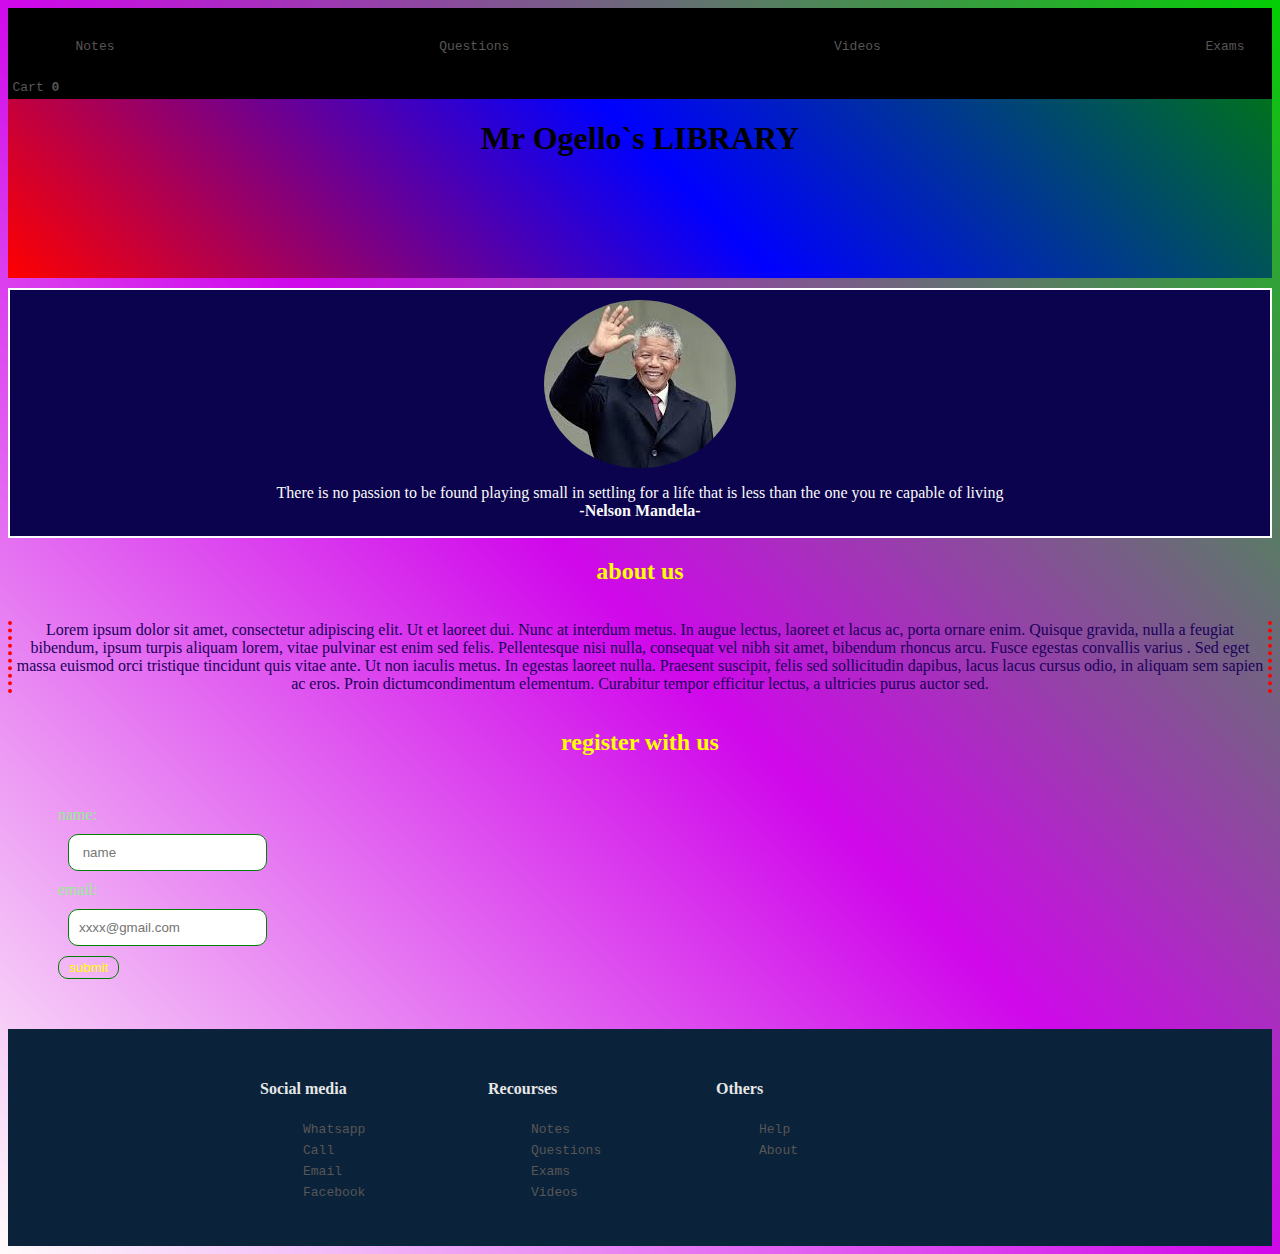
<file: index.html>
<!DOCTYPE html>
<html lang="en">
<head>
    <meta charset="UTF-8">
    <meta http-equiv="X-UA-Compatible" content="IE=edge">
    <meta name="viewport" content="width=device-width, initial-scale=1.0">
    <link rel="stylesheet" href="web/index.css">
    <title>Document</title>
</head>
<body>
    <header>
        <nav>
            <ul>
                <li><a href="web/notes.html"> Notes</a></li>
                 <li><a href="web/quetions.html">Questions</a></li>
               <li><a href="#">Videos</a></li>
               <li><a href="web/exams.html">Exams</a></li>
            </ul>
            <a href="web/notes.html">Cart<b> 0</b></a>
        </nav>

        <h1>Mr Ogello`s LIBRARY</h1>

    </header>
    <main>
        <div class="img-border">
            <img class="mandela" src="images/image1.jpg">
            <div class="quote">
                <p>There is no passion to be found playing 
                    small in settling for a life that is less than the one you re capable of living
                  <br /><b>-Nelson Mandela-</b>
                </p>
            </div>
        </div>
        
        <h2 id="about">about us</h2>
        <p class="about">Lorem ipsum dolor sit amet, consectetur adipiscing elit.
             Ut et laoreet dui. Nunc at interdum metus. In augue lectus, 
             laoreet et lacus ac, porta ornare enim. Quisque gravida, nulla
              a feugiat bibendum, ipsum turpis aliquam lorem, vitae pulvinar
               est enim sed felis. Pellentesque nisi nulla, consequat vel nibh 
               sit amet, bibendum rhoncus arcu. Fusce egestas convallis varius
               . Sed eget massa euismod orci tristique tincidunt quis vitae ante.
                Ut non iaculis metus. In egestas laoreet nulla. Praesent suscipit,
                 felis sed sollicitudin dapibus, lacus lacus cursus odio, in aliquam
                  sem sapien ac eros. Proin dictumcondimentum elementum. Curabitur tempor
                   efficitur lectus, a ultricies purus auctor sed.</p>

        <h2>register with us</h2>
        <form action="#">
           <label>name:</label> <input type="text"name="user_name"placeholder=" name">
           <label>email:</label><input type="email"name="user_email"placeholder="xxxx@gmail.com">
           <button class="submit" type="submit" >submit</button>
        </form>
    </main>
    <footer>
        <div class="responsive">
        <div class="row">
            
            <div class="column">
                <h4>Social media</h4>
                <ul>
                    <li><a href="#">Whatsapp</a> </li>
                    <li><a href="#">Call</a></li>
                    <li><a href="#">Email</a></li>
                    <li><a href="#">Facebook</a></li>
                </ul>
            </div>

            <div class="column">
                <h4>Recourses</h4>
                <ul>
                    <li><a href="web/notes.html">Notes</a></li>
                    <li><a href="web/quetions.html">Questions</a></li>
                    <li><a href="web/exams.html">Exams</a></li>
                    <li><a href="#">Videos</a></li>
                </ul>
            </div>
            <div class="column">
                <h4>Others</h4>
                <ul>
                    <li><a href="#">Help</a></li>
                    <li><a href="#about">About</a></li>
                    
                </ul>
            </div>
        </div>
        </div>
    </footer>
</body>
</html>
</file>
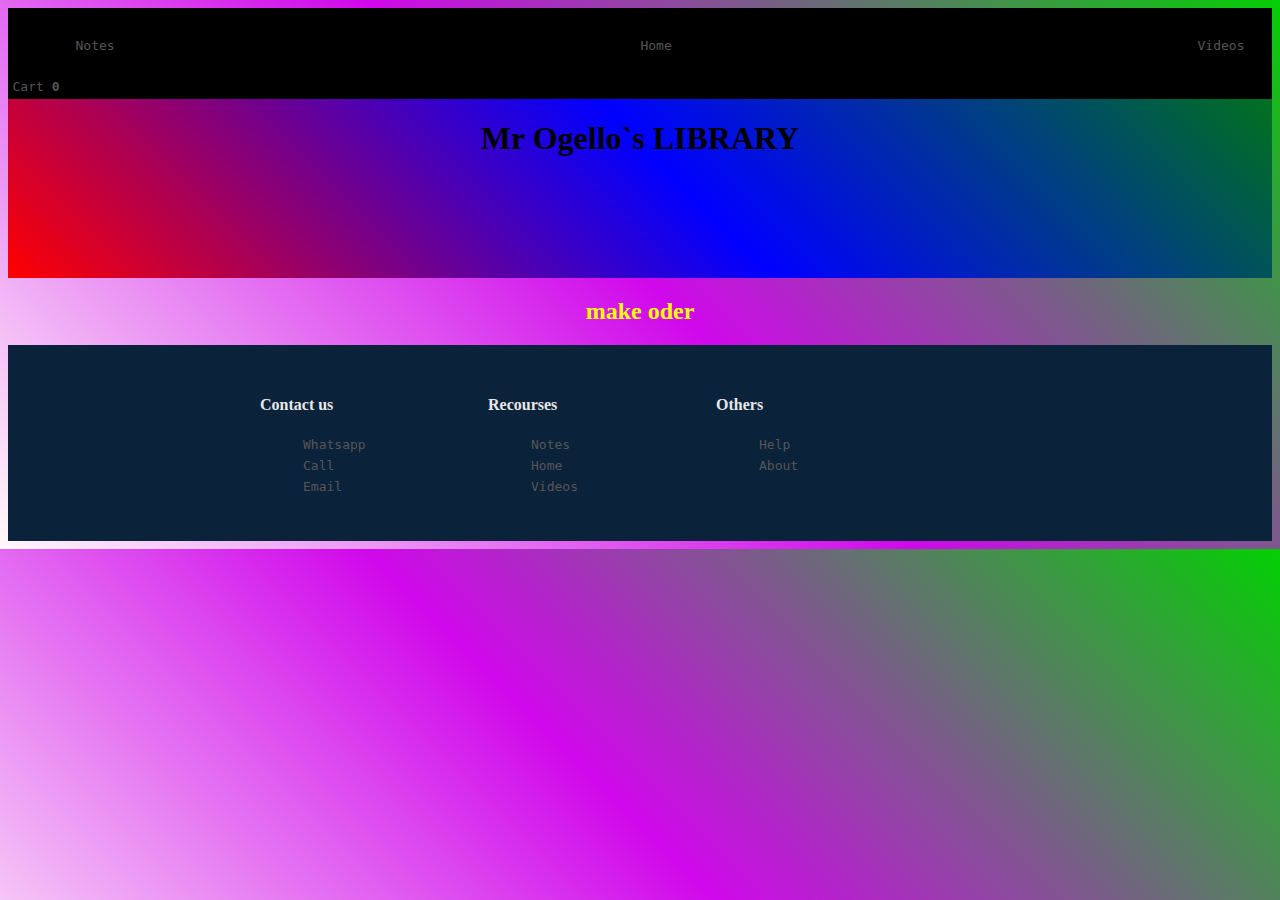
<file: web/cart.html>
<!DOCTYPE html>
<html lang="en">
<head>
    <meta charset="UTF-8">
    <meta http-equiv="X-UA-Compatible" content="IE=edge">
    <meta name="viewport" content="width=device-width, initial-scale=1.0">
    <link rel="stylesheet" href="index.css">
    <title>payment</title>
</head>
<body>
    <header>
        <nav>
            <ul>
                <li><a href="notes.html"> Notes</a></li>
                <li><a href="../index.html">Home</a></li>
              <li><a href="#">Videos</a></li>
                
            </ul>
            <a class="cart" href="web/notes.html">Cart<b> 0</b></a>
        </nav>
        <h1>Mr Ogello`s LIBRARY</h1>

    </header>
<body>
    <main>
        <h2>make oder</h2>
        
    </main>
    <footer>
        <div class="responsive">
        <div class="row">
            
            <div class="column">
                <h4>Contact us</h4>
                <ul>
                    <li><a href="#">Whatsapp</a> </li>
                    <li><a href="#">Call</a></li>
                    <li><a href="#">Email</a></li>
                </ul>
            </div>

            <div class="column">
                <h4>Recourses</h4>
                <ul>
                    <li><a href="notes.html">Notes</a></li>
                    <li><a href="../index.html">Home</a></li>
                    <li><a href="#">Videos</a></li>
                </ul>
            </div>
            <div class="column">
                <h4>Others</h4>
                <ul>
                    <li><a href="#">Help</a></li>
                    <li><a href="#">About</a></li>
                    
                </ul>
            </div>
        </div>
        </div>
    </footer>
</body>
</html>
</file>
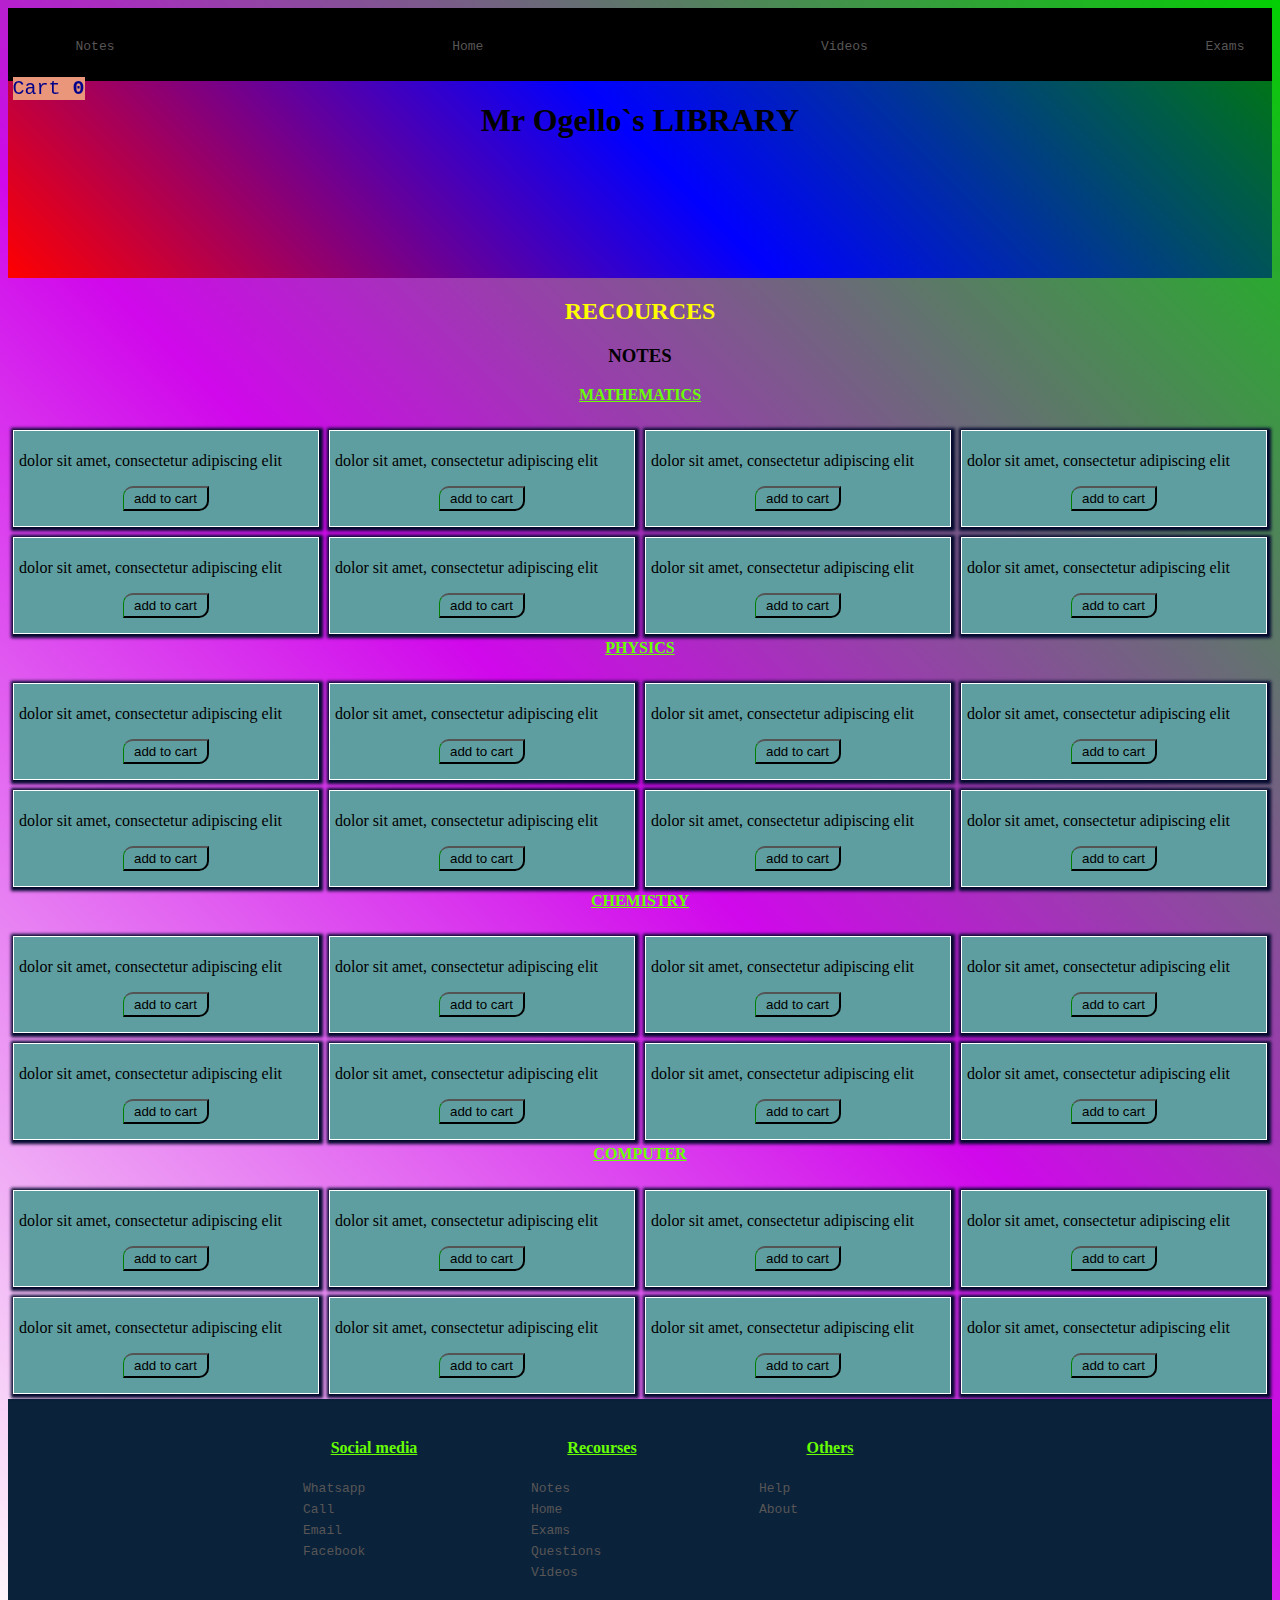
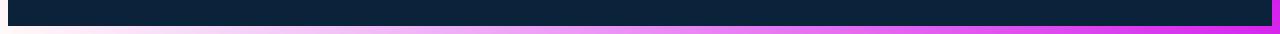
<file: web/docs.html>
<!DOCTYPE html>
<html lang="en">
<head>
    <meta charset="UTF-8">
    <meta http-equiv="X-UA-Compatible" content="IE=edge">
    <meta name="viewport" content="width=device-width, initial-scale=1.0">
    <link rel="stylesheet" href="docs.css">
    <link rel="stylesheet" href="index.css">
    <title>documents</title>
</head>
<body>
    <header>
        <nav>
            <ul>
                <li><a href="notes.html"> Notes</a></li>
                <li><a href="../index.html">Home</a></li>
                <li><a href="#">Videos</a></li>
                <li><a href="exams.html">Exams</a></li>
               
           </ul>
           <a class="cart" href="web/notes.html">Cart<b> 0</b></a>
       </nav>
       <h1>Mr Ogello`s LIBRARY</h1>

    </header>
<body>
    <main>
        <h2>RECOURCES</h2>
<h3>NOTES</h3>
           <h4 id="maths-notes">MATHEMATICS</h4>

            <div class="alighn">
              <div class="resource"> 
                  <p> dolor sit amet, 
               consectetur adipiscing elit</p>
            <button class="btn">add to cart</button>
            </div>
            </div>

            <div class="alighn">
                <div class="resource"> 
                    <p> dolor sit amet, 
                 consectetur adipiscing elit</p>
              <button class="btn">add to cart</button>
              </div>
              </div>

              <div class="alighn">
                <div class="resource"> 
                    <p> dolor sit amet, 
                 consectetur adipiscing elit</p>
              <button class="btn">add to cart</button>
              </div>
              </div>
         
              <div class="alighn">
                <div class="resource"> 
                    <p> dolor sit amet, 
                 consectetur adipiscing elit</p>
              <button class="btn">add to cart</button>
              </div>
              </div>


              <div class="alighn">
                <div class="resource"> 
                    <p> dolor sit amet, 
                 consectetur adipiscing elit</p>
              <button class="btn">add to cart</button>
              </div>
              </div>
  
              <div class="alighn">
                  <div class="resource"> 
                      <p> dolor sit amet, 
                   consectetur adipiscing elit</p>
                <button class="btn">add to cart</button>
                </div>
                </div>
  
                <div class="alighn">
                  <div class="resource"> 
                      <p> dolor sit amet, 
                   consectetur adipiscing elit</p>
                <button class="btn">add to cart</button>
                </div>
                </div>
           
                <div class="alighn">
                  <div class="resource"> 
                      <p> dolor sit amet, 
                   consectetur adipiscing elit</p>
                <button class="btn">add to cart</button>
                </div>
                </div>

                <h4 id="physic-notes">PHYSICS</h4>

                <div class="alighn">
              <div class="resource"> 
                  <p> dolor sit amet, 
               consectetur adipiscing elit</p>
            <button class="btn">add to cart</button>
            </div>
            </div>

            <div class="alighn">
                <div class="resource"> 
                    <p> dolor sit amet, 
                 consectetur adipiscing elit</p>
              <button class="btn">add to cart</button>
              </div>
              </div>

              <div class="alighn">
                <div class="resource"> 
                    <p> dolor sit amet, 
                 consectetur adipiscing elit</p>
              <button class="btn">add to cart</button>
              </div>
              </div>
         
              <div class="alighn">
                <div class="resource"> 
                    <p> dolor sit amet, 
                 consectetur adipiscing elit</p>
              <button class="btn">add to cart</button>
              </div>
              </div>


              <div class="alighn">
                <div class="resource"> 
                    <p> dolor sit amet, 
                 consectetur adipiscing elit</p>
              <button class="btn">add to cart</button>
              </div>
              </div>
  
              <div class="alighn">
                  <div class="resource"> 
                      <p> dolor sit amet, 
                   consectetur adipiscing elit</p>
                <button class="btn">add to cart</button>
                </div>
                </div>
  
                <div class="alighn">
                  <div class="resource"> 
                      <p> dolor sit amet, 
                   consectetur adipiscing elit</p>
                <button class="btn">add to cart</button>
                </div>
                </div>
           
                <div class="alighn">
                  <div class="resource"> 
                      <p> dolor sit amet, 
                   consectetur adipiscing elit</p>
                <button class="btn">add to cart</button>
                </div>
                </div>

                <h4 id="chemistry-notes">CHEMISTRY</h4>

               <div class="alighn">
              <div class="resource"> 
                  <p> dolor sit amet, 
               consectetur adipiscing elit</p>
            <button class="btn">add to cart</button>
            </div>
            </div>

            <div class="alighn">
                <div class="resource"> 
                    <p> dolor sit amet, 
                 consectetur adipiscing elit</p>
              <button class="btn">add to cart</button>
              </div>
              </div>

              <div class="alighn">
                <div class="resource"> 
                    <p> dolor sit amet, 
                 consectetur adipiscing elit</p>
              <button class="btn">add to cart</button>
              </div>
              </div>
         
              <div class="alighn">
                <div class="resource"> 
                    <p> dolor sit amet, 
                 consectetur adipiscing elit</p>
              <button class="btn">add to cart</button>
              </div>
              </div>


              <div class="alighn">
                <div class="resource"> 
                    <p> dolor sit amet, 
                 consectetur adipiscing elit</p>
              <button class="btn">add to cart</button>
              </div>
              </div>
  
              <div class="alighn">
                  <div class="resource"> 
                      <p> dolor sit amet, 
                   consectetur adipiscing elit</p>
                <button class="btn">add to cart</button>
                </div>
                </div>
  
                <div class="alighn">
                  <div class="resource"> 
                      <p> dolor sit amet, 
                   consectetur adipiscing elit</p>
                <button class="btn">add to cart</button>
                </div>
                </div>
           
                <div class="alighn">
                  <div class="resource"> 
                      <p> dolor sit amet, 
                   consectetur adipiscing elit</p>
                <button class="btn">add to cart</button>
                </div>
                </div>

                <h4 id="computer-notes">COMPUTER</h4>

                <div class="alighn">
              <div class="resource"> 
                  <p> dolor sit amet, 
               consectetur adipiscing elit</p>
            <button class="btn">add to cart</button>
            </div>
            </div>

            <div class="alighn">
                <div class="resource"> 
                    <p> dolor sit amet, 
                 consectetur adipiscing elit</p>
              <button class="btn">add to cart</button>
              </div>
              </div>

              <div class="alighn">
                <div class="resource"> 
                    <p> dolor sit amet, 
                 consectetur adipiscing elit</p>
              <button class="btn">add to cart</button>
              </div>
              </div>
         
              <div class="alighn">
                <div class="resource"> 
                    <p> dolor sit amet, 
                 consectetur adipiscing elit</p>
              <button class="btn">add to cart</button>
              </div>
              </div>


              <div class="alighn">
                <div class="resource"> 
                    <p> dolor sit amet, 
                 consectetur adipiscing elit</p>
              <button class="btn">add to cart</button>
              </div>
              </div>
  
              <div class="alighn">
                  <div class="resource"> 
                      <p> dolor sit amet, 
                   consectetur adipiscing elit</p>
                <button class="btn">add to cart</button>
                </div>
                </div>
  
                <div class="alighn">
                  <div class="resource"> 
                      <p> dolor sit amet, 
                   consectetur adipiscing elit</p>
                <button class="btn">add to cart</button>
                </div>
                </div>
           
                <div class="alighn">
                  <div class="resource"> 
                      <p> dolor sit amet, 
                   consectetur adipiscing elit</p>
                <button class="btn">add to cart</button>
                </div>
                </div>
    </main>
    <footer>
        <div class="responsive">
        <div class="row">
            
            <div class="column">
                <h4>Social media</h4>
                <ul>
                    <li><a href="#">Whatsapp</a> </li>
                    <li><a href="#">Call</a></li>
                    <li><a href="#">Email</a></li>
                    <li><a href="#">Facebook</a></li>
                </ul>
            </div>

            <div class="column">
                <h4>Recourses</h4>
                <ul>
                    <li><a href="notes.html">Notes</a></li>
                    <li><a href="../index.html">Home</a></li>
                    <li><a href="exams.html">Exams</a></li>
                    <li><a href="quetions.html">Questions</a></li>
                    <li><a href="#">Videos</a></li>
                </ul>
            </div>
            <div class="column">
                <h4>Others</h4>
                <ul>
                    <li><a href="#">Help</a></li>
                    <li><a href="#">About</a></li>
                    
                </ul>
            </div>
        </div>
        </div>
    </footer>
</body>
</html>
</file>
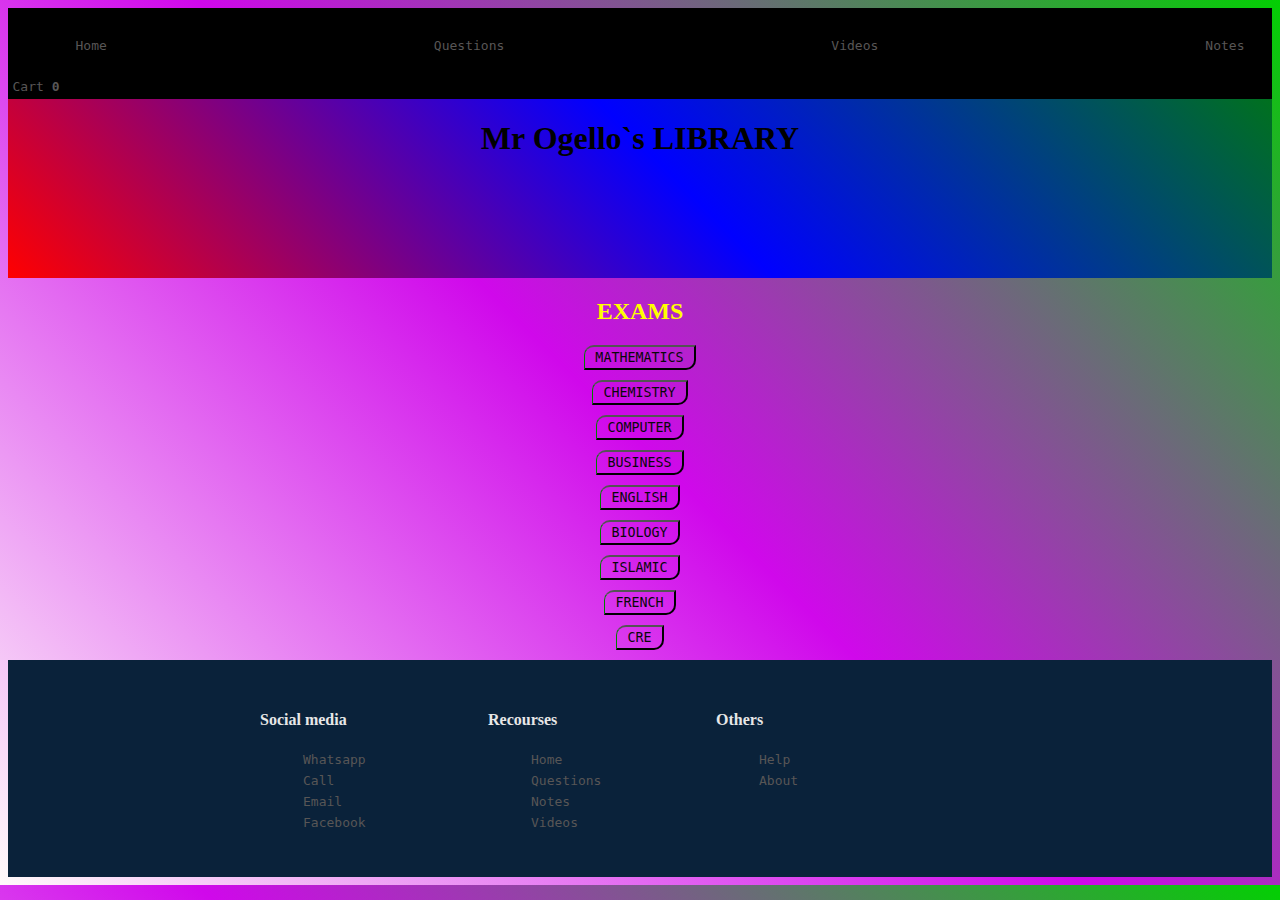
<file: web/exams.html>
<!DOCTYPE html>
<html lang="en">
<head>
    <meta charset="UTF-8">
    <meta http-equiv="X-UA-Compatible" content="IE=edge">
    <meta name="viewport" content="width=device-width, initial-scale=1.0">
    <link rel="stylesheet" href="index.css">
    <title>notes</title>
</head>
<body>
    <header>
        <nav>
            <ul>
                <li><a href="../index.html">Home</a></li>
                 <li><a href="quetions.html">Questions</a></li>
                 <li><a href="#">Videos</a></li>
                 <li><a href="notes.html">Notes</a></li>
                
            </ul>
            <a class="cart" href="web/notes.html">Cart<b> 0</b></a>
        </nav>
        <h1>Mr Ogello`s LIBRARY</h1>

    </header>
<body>
    <main>
        <h2>EXAMS</h2>
      <button class="btn"><a href="#">MATHEMATICS</a></button>
      <button class="btn"><a href="#">CHEMISTRY</a></button>
      <button class="btn"><a href="#">COMPUTER</a></button>
      <button class="btn"><a href="#">BUSINESS</a></button>
      <button class="btn"><a href="#">ENGLISH</a></button>
      <button class="btn"><a href="#">BIOLOGY</a></button>
      <button class="btn"><a href="#">ISLAMIC</a></button>
      <button class="btn"><a href="#">FRENCH</a></button>
      <button class="btn"><a href="#">CRE</a></button>
     
      
    </main>
    <footer>
        <div class="responsive">
        <div class="row">
            
            <div class="column">
                <h4>Social media</h4>
                <ul>
                    <li><a href="#">Whatsapp</a> </li>
                    <li><a href="#">Call</a></li>
                    <li><a href="#">Email</a></li>
                    <li><a href="#">Facebook</a></li>
                </ul>
            </div>

            <div class="column">
                <h4>Recourses</h4>
                <ul>
                    <li><a href="../index.html">Home</a></li>
                    <li><a href="quetions.html">Questions</a></li>
                    <li><a href="notes.html">Notes</a></li>
                    <li><a href="#">Videos</a></li>
                </ul>
            </div>
            <div class="column">
                <h4>Others</h4>
                <ul>
                    <li><a href="#">Help</a></li>
                    <li><a href="#">About</a></li>
                    
                </ul>
            </div>
        </div>
        </div>
    </footer>
</body>
</html>
</file>
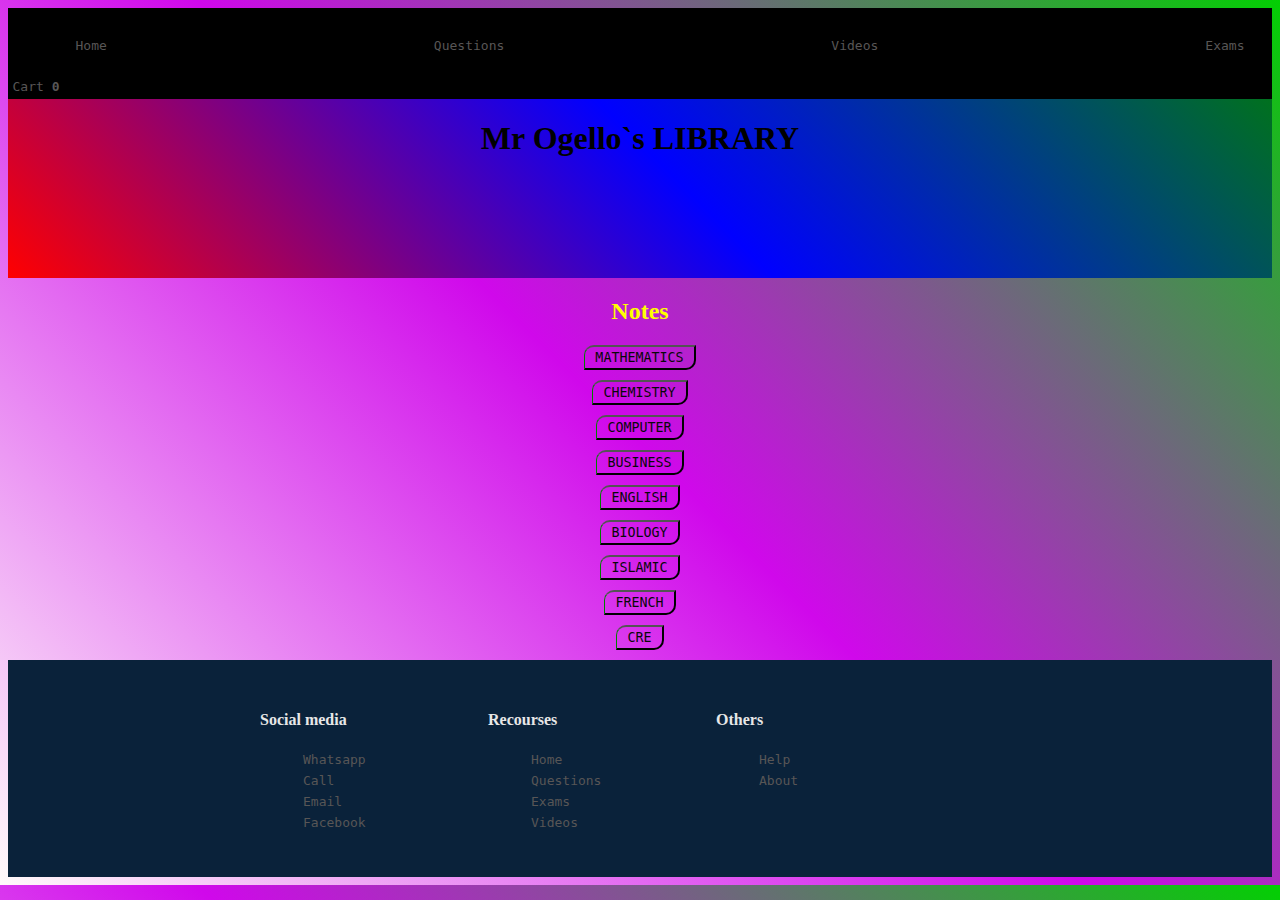
<file: web/notes.html>
<!DOCTYPE html>
<html lang="en">
<head>
    <meta charset="UTF-8">
    <meta http-equiv="X-UA-Compatible" content="IE=edge">
    <meta name="viewport" content="width=device-width, initial-scale=1.0">
    <link rel="stylesheet" href="index.css">
    <title>notes</title>
</head>
<body>
    <header>
        <nav>
            <ul>
                <li><a href="../index.html">Home</a></li>
                 <li><a href="quetions.html">Questions</a></li>
                 <li><a href="#">Videos</a></li>
                 <li><a href="exams.html">Exams</a></li>
                
            </ul>
            <a class="cart" href="web/notes.html">Cart<b> 0</b></a>
        </nav>
        <h1>Mr Ogello`s LIBRARY</h1>

    </header>
<body>
    <main>
        <h2>Notes</h2>
      <button class="btn"><a href="docs.html#maths-notes">MATHEMATICS</a></button>
      <button class="btn"><a href="docs.html#chemistry-notes">CHEMISTRY</a></button>
      <button class="btn"><a href="docs.html#computer-notes">COMPUTER</a></button>
      <button class="btn"><a href="#">BUSINESS</a></button>
      <button class="btn"><a href="#">ENGLISH</a></button>
      <button class="btn"><a href="#">BIOLOGY</a></button>
      <button class="btn"><a href="#">ISLAMIC</a></button>
      <button class="btn"><a href="#">FRENCH</a></button>
      <button class="btn"><a href="#">CRE</a></button>
     
      
    </main>
    <footer>
        <div class="responsive">
        <div class="row">
            
            <div class="column">
                <h4>Social media</h4>
                <ul>
                    <li><a href="#">Whatsapp</a> </li>
                    <li><a href="#">Call</a></li>
                    <li><a href="#">Email</a></li>
                    <li><a href="#">Facebook</a></li>
                </ul>
            </div>

            <div class="column">
                <h4>Recourses</h4>
                <ul>
                    <li><a href="../index.html">Home</a></li>
                    <li><a href="quetions.html">Questions</a></li>
                    <li><a href="exams.html">Exams</a></li>
                    <li><a href="#">Videos</a></li>
                </ul>
            </div>
            <div class="column">
                <h4>Others</h4>
                <ul>
                    <li><a href="#">Help</a></li>
                    <li><a href="#">About</a></li>
                    
                </ul>
            </div>
        </div>
        </div>
    </footer>
</body>
</html>
</file>
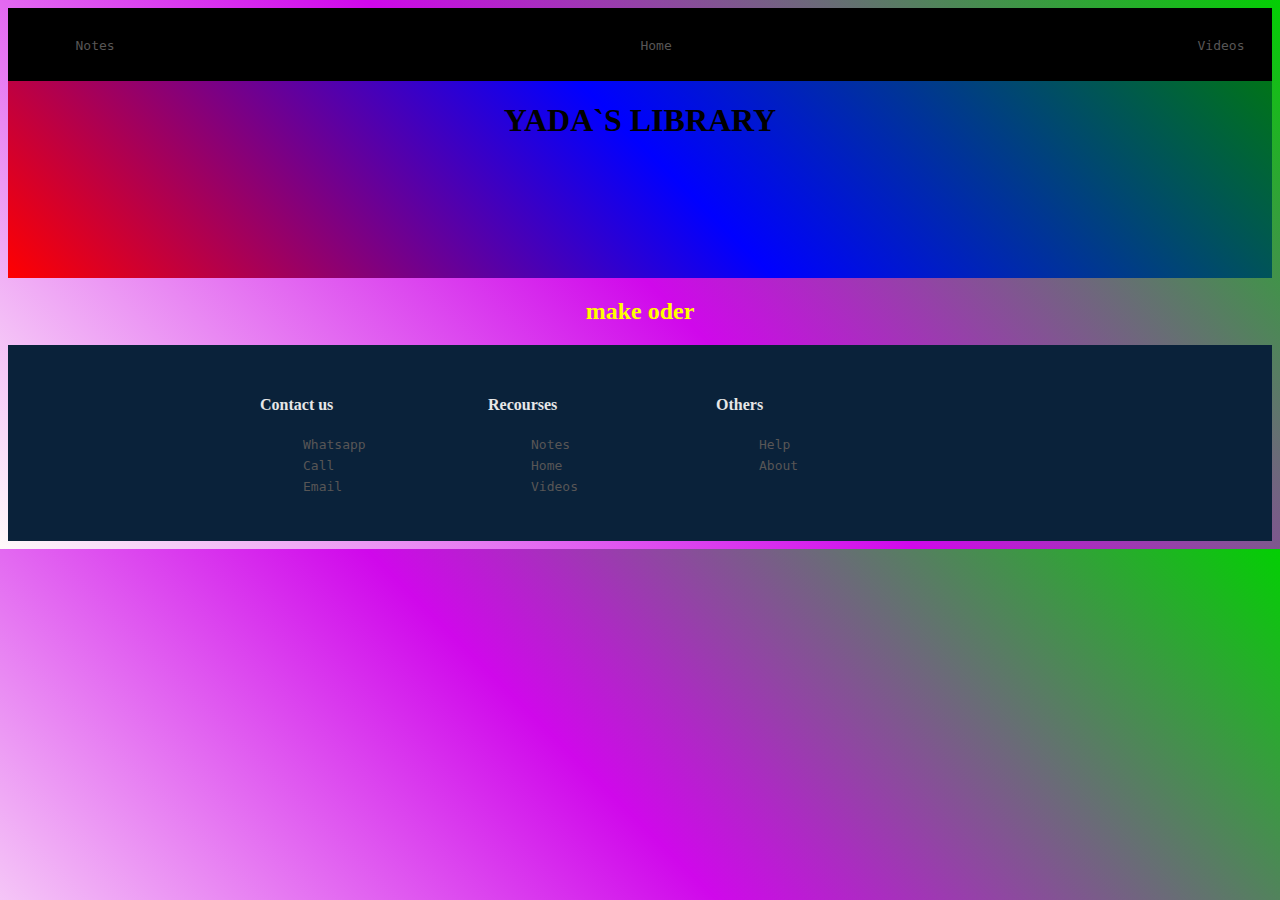
<file: web/payment.html>
<!DOCTYPE html>
<html lang="en">
<head>
    <meta charset="UTF-8">
    <meta http-equiv="X-UA-Compatible" content="IE=edge">
    <meta name="viewport" content="width=device-width, initial-scale=1.0">
    <link rel="stylesheet" href="index.css">
    <title>payment</title>
</head>
<body>
    <header>
        <nav>
            <ul>
                <li><a href="notes.html"> Notes</a></li>
                <li><a href="../index.html">Home</a></li>
              <li><a href="#">Videos</a></li>
                
            </ul>
        </nav>
        <h1>YADA`S LIBRARY</h1>

    </header>
<body>
    <main>
        <h2>make oder</h2>
        
    </main>
    <footer>
        <div class="responsive">
        <div class="row">
            
            <div class="column">
                <h4>Contact us</h4>
                <ul>
                    <li><a href="#">Whatsapp</a> </li>
                    <li><a href="#">Call</a></li>
                    <li><a href="#">Email</a></li>
                </ul>
            </div>

            <div class="column">
                <h4>Recourses</h4>
                <ul>
                    <li><a href="notes.html">Notes</a></li>
                    <li><a href="../index.html">Home</a></li>
                    <li><a href="#">Videos</a></li>
                </ul>
            </div>
            <div class="column">
                <h4>Others</h4>
                <ul>
                    <li><a href="#">Help</a></li>
                    <li><a href="#">About</a></li>
                    
                </ul>
            </div>
        </div>
        </div>
    </footer>
</body>
</html>
</file>
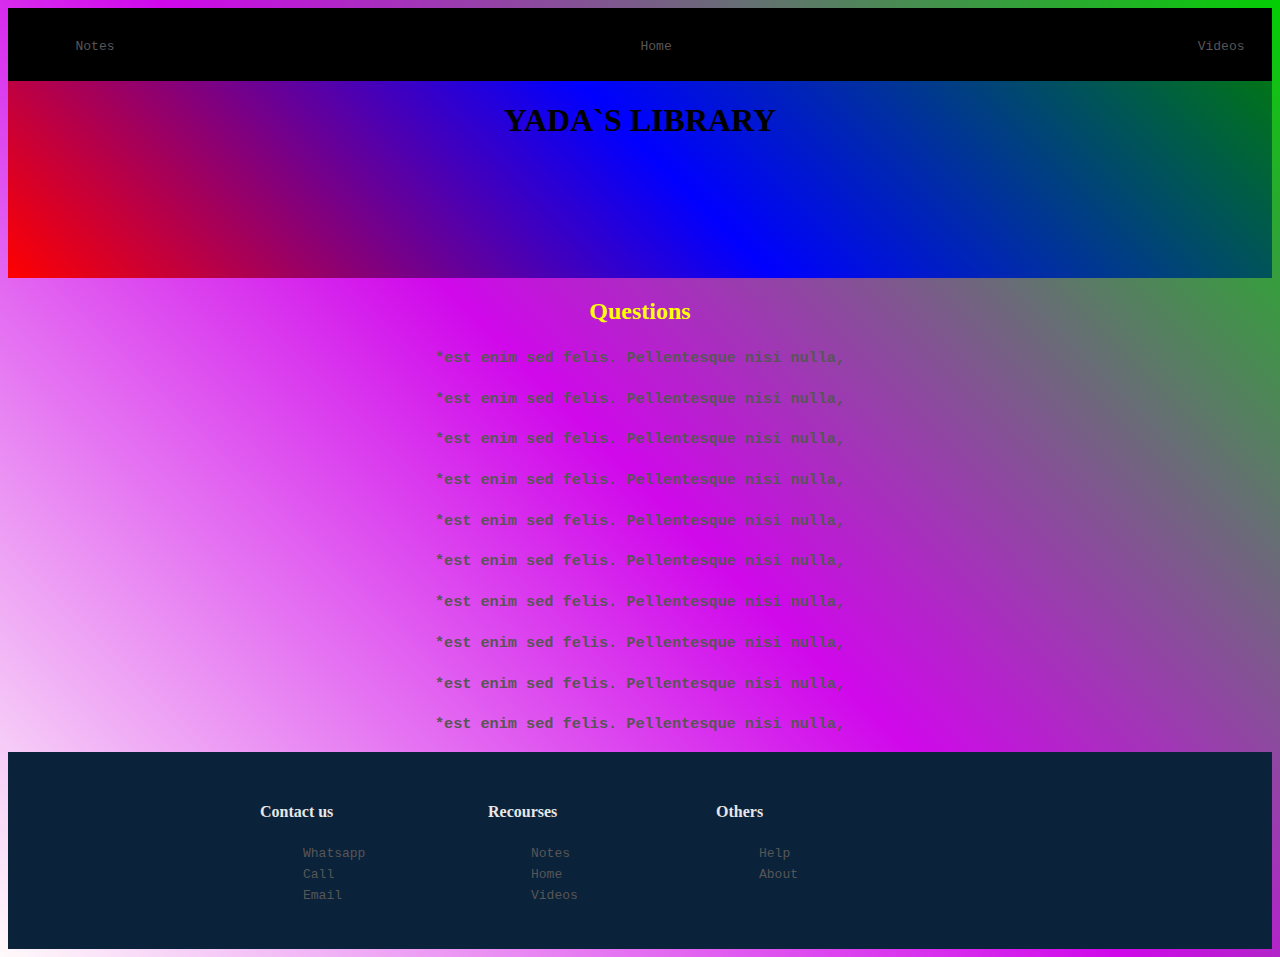
<file: web/quetions.html>
<!DOCTYPE html>
<html lang="en">
<head>
    <meta charset="UTF-8">
    <meta http-equiv="X-UA-Compatible" content="IE=edge">
    <meta name="viewport" content="width=device-width, initial-scale=1.0">
    <link rel="stylesheet" href="index.css">
    <title>questions</title>
</head>
<body>
    <header>
        <nav>
            <ul>
                <li><a href="notes.html"> Notes</a></li>
                <li><a href="../index.html">Home</a></li>
              <li><a href="#">Videos</a></li>
                
            </ul>
        </nav>
        <h1>YADA`S LIBRARY</h1>

    </header>
<body>
    <main>
        <h2>Questions</h2>
        <h3><a href="#">*est enim sed felis. Pellentesque nisi nulla,</a></h3>
        <h3><a href="#">*est enim sed felis. Pellentesque nisi nulla,</a></h3>
        <h3><a href="#">*est enim sed felis. Pellentesque nisi nulla,</a></h3>
        <h3><a href="#">*est enim sed felis. Pellentesque nisi nulla,</a></h3>
        <h3><a href="#">*est enim sed felis. Pellentesque nisi nulla,</a></h3>
        <h3><a href="#">*est enim sed felis. Pellentesque nisi nulla,</a></h3>
        <h3><a href="#">*est enim sed felis. Pellentesque nisi nulla,</a></h3>
        <h3><a href="#">*est enim sed felis. Pellentesque nisi nulla,</a></h3>
        <h3><a href="#">*est enim sed felis. Pellentesque nisi nulla,</a></h3>
        <h3><a href="#">*est enim sed felis. Pellentesque nisi nulla,</a></h3>
    </main>
    <footer>
        <div class="responsive">
        <div class="row">
            
            <div class="column">
                <h4>Contact us</h4>
                <ul>
                    <li><a href="#">Whatsapp</a> </li>
                    <li><a href="#">Call</a></li>
                    <li><a href="#">Email</a></li>
                </ul>
            </div>

            <div class="column">
                <h4>Recourses</h4>
                <ul>
                    <li><a href="notes.html">Notes</a></li>
                    <li><a href="../index.html">Home</a></li>
                    <li><a href="#">Videos</a></li>
                </ul>
            </div>
            <div class="column">
                <h4>Others</h4>
                <ul>
                    <li><a href="#">Help</a></li>
                    <li><a href="#">About</a></li>
                    
                </ul>
            </div>
        </div>
        </div>
    </footer>
</body>
</html>
</file>
<file: web/index.css>
header{
    background:linear-gradient(45deg,red,blue,green);
    height: 30vh;
}
nav{
    background-color: black;
    padding: 0.5vh;
   
}
nav ul{
    display: flex;
    flex-direction: row;
    justify-content: space-between;
    align-items: center;
    margin: 20px;
}
nav ul li{
    list-style: none;
    padding: 3px;
}
li a,a{
    text-decoration: none;
    color: rgb(88, 86, 86);
    font-family: monospace;
}
.cart{
    text-align: center;
}
h1{
    text-align: center;
}
h2{
    text-align: center;
    color: yellow; 
}
h3{
    text-align: center;
}
/* main*/
body{
    background:linear-gradient(45deg,rgb(255, 250, 250),rgb(208, 8, 235),rgb(3, 207, 3));
}
 .mandela{
     display: block;
     margin: 10px auto;
     border-radius: 50%;
 }
 .img-border{
     margin-top:10px ;
     border: 2px rgb(252, 252, 252) solid;
     background-color: rgb(11, 3, 77);
     box-shadow: 5px,5px,5px,10px,rgb(0, 0, 0);
 }
 .quote{
     text-align: center;
     color: rgb(250, 250, 250);
 }
.about{
    color: rgb(27, 0, 90);
    text-align: center;
    display: inline-block;
    border-left: 4px red dotted;
    border-right: 4px red dotted;
}
form{
    margin: 30px;
    padding: 20px;
}
input{
    display: block;
    margin: 10px;
    border: green solid 1px;
    border-radius: 10px;
    padding: 10px;
    color: chartreuse;
}
.submit{
    background-color: transparent;
    padding: 3px 10px;
    border-radius: 10px;
    border: 1px green solid;
    color: yellow;

}
.btn{
    background-color: transparent;
    padding: 3px 10px;
    border-top-left-radius: 10px;
    border-bottom-right-radius: 10px;
    border-left: 1px green solid;
      
    display: block;
    margin: 10px auto;
}
.btn a{
    color: rgb(8, 8, 8);
}
label{
    color: lightgreen;
}
/*footer*/
footer{
    background-color: rgb(10, 34, 58);
    padding: 20px;
}
h4{
    color: rgb(231, 231, 231);
}
.responsive{
  
    max-width: 760px;
    margin: auto;
    padding: 10px;
}
.row{
   
    display: flex;
    flex-wrap: wrap;
    
}
.column{
   width: 30%;
}
.column ul li{
    list-style: none;
    margin: 3px;
}
@media screen and (max-width:480px){
    h1{
        font-size:4vh;
    }
    .column{
        width: 100%;
        
    }
}
</file>
<file: web/docs.css>
h4{
    text-align: center;
    display:block;
    text-decoration: underline;
    color: rgb(104, 255, 4)!important;
    margin-top: 10px;
 
}
.cart{
    position: fixed;
    color: darkblue;
    font-size: 20px;
    background: darksalmon;
}
.alighn{
   float: left;
   width: 25%;
}
p{
    word-wrap: break-word;

}
.resource{
    padding: 5px;
    border: 1px white solid;
    margin: 5px;
    background-color: cadetblue;
    box-shadow: 1px 1px 3px 3px rgb(4, 10, 46);
}
footer{
    clear: both;
}
@media screen and (max-width:600px){
    .alighn{
       float: left;
        width: 50%;
    }
}
</file>
